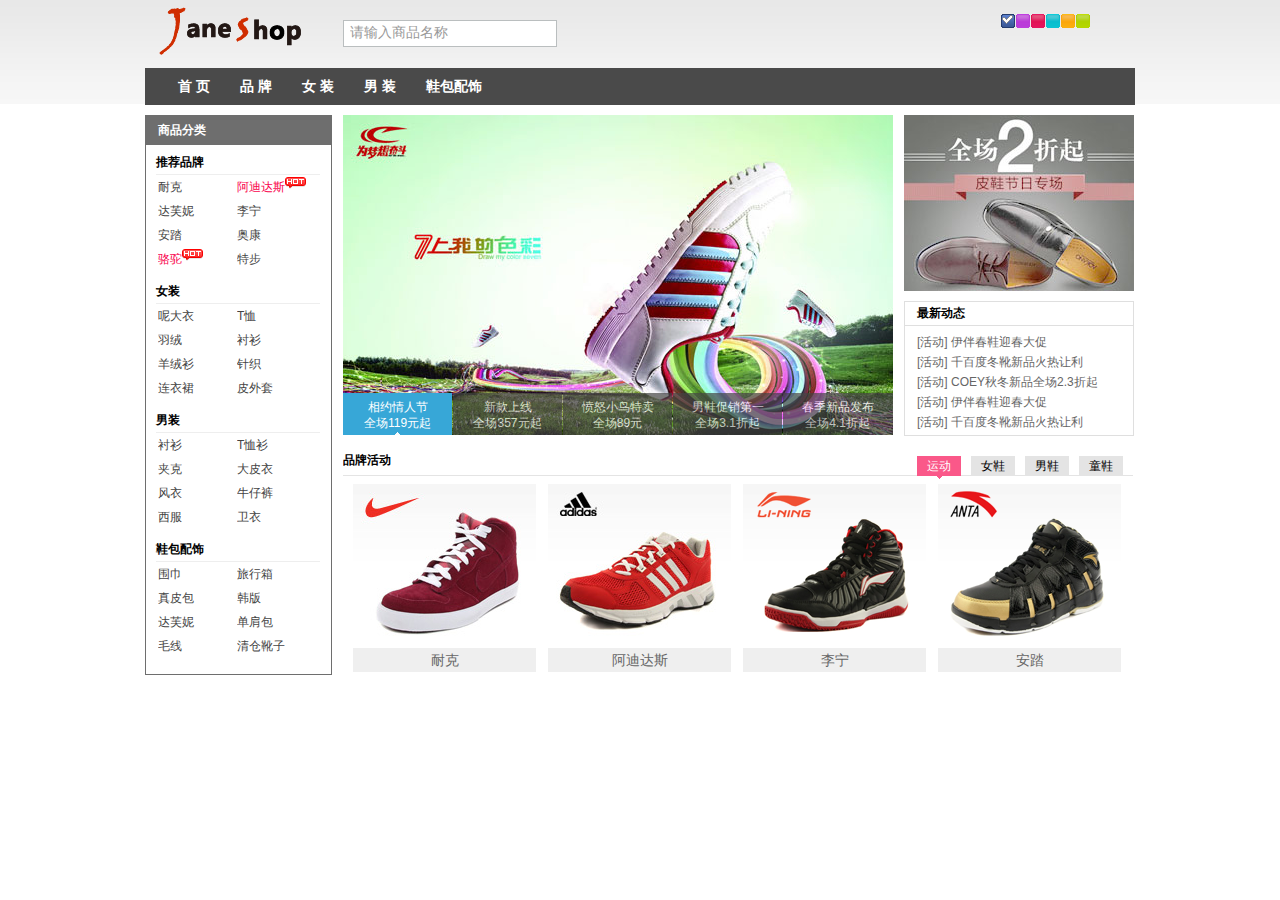
<file: index.html>
<!DOCTYPE html>
<html lang="en">

<head>
  <meta charset="UTF-8">
  <meta name="viewport" content="width=device-width, initial-scale=1.0">
  <meta http-equiv="X-UA-Compatible" content="ie=edge">
  <title>Document</title>
  <link rel='stylesheet' type='text/css' href='styles/main.css'>
  <link rel='stylesheet' type='text/css' href='styles/reset.css'>
  <link rel="stylesheet" href="styles/skin/skin_0.css" type="text/css" id="cssfile" />
  <script src='scripts/jquery.js' type='text/javascript'></script>
  <script src='scripts/jquery.cookie.js' type='text/javascript'></script>
  <!-- 搜索文本框效果 -->
  <script src="scripts/input.js" type="text/javascript"></script>
  <!-- 修改皮肤样式 -->
  <script src="scripts/changeSkin.js" type="text/javascript"></script>
  <!-- 导航效果 -->
  <script src="scripts/nav.js" type="text/javascript"></script>
  <!-- 添加hot显示 -->
  <script src="scripts/addhot.js" type="text/javascript"></script>
  <!-- 首页大屏广告效果 -->
  <script src="scripts/ad.js" type="text/javascript"></script>
  <!-- 超链接文字提示 -->
  <script src="scripts/tooltip.js" type="text/javascript"></script>
  <!-- 品牌活动模块横向滚动 -->
  <script src="scripts/imgSlide.js" type="text/javascript"></script>
  <!-- 滑过图片出现放大镜效果 -->
  <script src="scripts/imgHover.js" type="text/javascript"></script>
</head>

<body>
  <!--头部开始-->
  <div id="header">
    <div class="contWidth">
      <a class="logo" href="#nogo"><img src="images/logo.gif" alt="JaneShop" /></a>
      <div class="search">
        <input type="text" id="inputSearch" class="" value="请输入商品名称" />
      </div>
      <ul id="skin">
        <li id="skin_0" title="蓝色" class="selected">蓝色</li>
        <li id="skin_1" title="紫色">紫色</li>
        <li id="skin_2" title="红色">红色</li>
        <li id="skin_3" title="天蓝色">天蓝色</li>
        <li id="skin_4" title="橙色">橙色</li>
        <li id="skin_5" title="淡绿色">淡绿色</li>
      </ul>
      <!-- 导航 start -->
      <div id="nav" class="mainNav">
        <ul class="nav">
          <li><a href="#">首 页</a></li>
          <li><a href="#">品 牌</a>
            <div class="jnNav">
              <div class="subitem">
                <dl class="fore">
                  <dt>
                    <a href="#nogo">品牌：</a>
                  </dt>
                  <dd>
                    <em><a href="#nogo">耐克</a></em>
                    <em><a href="#nogo">阿迪达斯</a></em>
                    <em><a href="#nogo">达芙妮</a></em>
                    <em><a href="#nogo">李宁</a></em>
                    <em><a href="#nogo">安踏</a></em>
                    <em><a href="#nogo">奥康</a></em>
                    <em><a href="#nogo">骆驼</a></em>
                    <em><a href="#nogo">特步</a></em>
                    <em><a href="#nogo">耐克</a></em>
                    <em><a href="#nogo">阿迪达斯</a></em>
                    <em><a href="#nogo">达芙妮</a></em>
                    <em><a href="#nogo">李宁</a></em>
                    <em class="noborder"><a href="#nogo">特步</a></em>
                  </dd>
                </dl>
                <dl>
                  <dt>
                    <a href="#nogo">品牌：</a>
                  </dt>
                  <dd>
                    <em><a href="#nogo">耐克</a></em>
                    <em><a href="#nogo">阿迪达斯</a></em>
                    <em><a href="#nogo">达芙妮</a></em>
                    <em><a href="#nogo">李宁</a></em>
                    <em><a href="#nogo">安踏</a></em>
                    <em><a href="#nogo">奥康</a></em>
                    <em><a href="#nogo">骆驼</a></em>
                    <em><a href="#nogo">特步</a></em>
                    <em><a href="#nogo">耐克</a></em>
                    <em><a href="#nogo">阿迪达斯</a></em>
                    <em><a href="#nogo">达芙妮</a></em>
                    <em><a href="#nogo">李宁</a></em>
                    <em class="noborder"><a href="#nogo">特步</a></em>
                  </dd>
                </dl>
              </div>
            </div>
          </li>
          <li><a href="#">女 装</a>
            <div class="jnNav">
              <div class="subitem">
                <dl class="fore">
                  <dt>
                    <a href="#nogo">女 装：</a>
                  </dt>
                  <dd>
                    <em><a href="#nogo">耐克</a></em>
                    <em><a href="#nogo">阿迪达斯</a></em>
                    <em><a href="#nogo">达芙妮</a></em>
                    <em><a href="#nogo">李宁</a></em>
                    <em><a href="#nogo">安踏</a></em>
                    <em><a href="#nogo">奥康</a></em>
                    <em><a href="#nogo">骆驼</a></em>
                    <em><a href="#nogo">特步</a></em>
                    <em><a href="#nogo">耐克</a></em>
                    <em><a href="#nogo">阿迪达斯</a></em>
                    <em><a href="#nogo">达芙妮</a></em>
                    <em><a href="#nogo">李宁</a></em>
                    <em class="noborder"><a href="#nogo">特步</a></em>
                  </dd>
                </dl>
                <dl>
                  <dt>
                    <a href="#nogo">女 装：</a>
                  </dt>
                  <dd>
                    <em><a href="#nogo">耐克</a></em>
                    <em><a href="#nogo">阿迪达斯</a></em>
                    <em><a href="#nogo">达芙妮</a></em>
                    <em><a href="#nogo">李宁</a></em>
                    <em><a href="#nogo">安踏</a></em>
                    <em><a href="#nogo">奥康</a></em>
                    <em><a href="#nogo">骆驼</a></em>
                    <em><a href="#nogo">特步</a></em>
                    <em><a href="#nogo">耐克</a></em>
                    <em><a href="#nogo">阿迪达斯</a></em>
                    <em><a href="#nogo">达芙妮</a></em>
                    <em><a href="#nogo">李宁</a></em>
                    <em class="noborder"><a href="#nogo">特步</a></em>
                  </dd>
                </dl>
              </div>
            </div>
          </li>
          <li><a href="#">男 装</a>
            <div class="jnNav">
              <div class="subitem">
                <dl class="fore">
                  <dt>
                    <a href="#nogo">男 装：</a>
                  </dt>
                  <dd>
                    <em><a href="#nogo">耐克</a></em>
                    <em><a href="#nogo">阿迪达斯</a></em>
                    <em><a href="#nogo">达芙妮</a></em>
                    <em><a href="#nogo">李宁</a></em>
                    <em><a href="#nogo">安踏</a></em>
                    <em><a href="#nogo">奥康</a></em>
                    <em><a href="#nogo">骆驼</a></em>
                    <em><a href="#nogo">特步</a></em>
                    <em><a href="#nogo">耐克</a></em>
                    <em><a href="#nogo">阿迪达斯</a></em>
                    <em><a href="#nogo">达芙妮</a></em>
                    <em><a href="#nogo">李宁</a></em>
                    <em class="noborder"><a href="#nogo">特步</a></em>
                  </dd>
                </dl>
                <dl>
                  <dt>
                    <a href="#nogo">男 装：</a>
                  </dt>
                  <dd>
                    <em><a href="#nogo">耐克</a></em>
                    <em><a href="#nogo">阿迪达斯</a></em>
                    <em><a href="#nogo">达芙妮</a></em>
                    <em><a href="#nogo">李宁</a></em>
                    <em><a href="#nogo">安踏</a></em>
                    <em><a href="#nogo">奥康</a></em>
                    <em><a href="#nogo">骆驼</a></em>
                    <em><a href="#nogo">特步</a></em>
                    <em><a href="#nogo">耐克</a></em>
                    <em><a href="#nogo">阿迪达斯</a></em>
                    <em><a href="#nogo">达芙妮</a></em>
                    <em><a href="#nogo">李宁</a></em>
                    <em class="noborder"><a href="#nogo">特步</a></em>
                  </dd>
                </dl>
              </div>
            </div>
          </li>
          <li><a href="#">鞋包配饰</a></li>
        </ul>
      </div>
      <!-- 导航 end -->
    </div>
  </div>
  <!--头部结束-->
  <!--主体开始-->
  <div id="content">
    <div class="janeshop">
      <!-- 商品分类 start -->
      <div id="jnCatalog">
        <h2 title="商品分类">商品分类</h2>
        <div class="jnCatainfo">
          <h3>推荐品牌</h3>
          <ul>
            <li><a href="#nogo">耐克</a></li>
            <li><a href="#nogo" class="promoted">阿迪达斯</a></li>
            <li><a href="#nogo">达芙妮</a></li>
            <li><a href="#nogo">李宁</a></li>
            <li><a href="#nogo">安踏</a></li>
            <li><a href="#nogo">奥康</a></li>
            <li><a href="#nogo" class="promoted">骆驼</a></li>
            <li><a href="#nogo">特步</a></li>
          </ul>
          <br class="clear" />
          <h3>女装</h3>
          <ul>
            <li><a href="#nogo">呢大衣</a></li>
            <li><a href="#nogo">T恤</a></li>
            <li><a href="#nogo">羽绒</a></li>
            <li><a href="#nogo">衬衫</a></li>
            <li><a href="#nogo">羊绒衫</a></li>
            <li><a href="#nogo">针织</a></li>
            <li><a href="#nogo">连衣裙</a></li>
            <li><a href="#nogo">皮外套</a></li>
          </ul>
          <br class="clear" />
          <h3>男装</h3>
          <ul>
            <li><a href="#nogo">衬衫</a></li>
            <li><a href="#nogo">T恤衫</a></li>
            <li><a href="#nogo">夹克</a></li>
            <li><a href="#nogo">大皮衣</a></li>
            <li><a href="#nogo">风衣</a></li>
            <li><a href="#nogo">牛仔裤</a></li>
            <li><a href="#nogo">西服</a></li>
            <li><a href="#nogo">卫衣</a></li>
          </ul>
          <br class="clear" />
          <h3>鞋包配饰</h3>
          <ul>
            <li><a href="#nogo">围巾</a></li>
            <li><a href="#nogo">旅行箱</a></li>
            <li><a href="#nogo">真皮包</a></li>
            <li><a href="#nogo">韩版</a></li>
            <li><a href="#nogo">达芙妮</a></li>
            <li><a href="#nogo">单肩包</a></li>
            <li><a href="#nogo">毛线</a></li>
            <li><a href="#nogo">清仓靴子</a></li>
          </ul>
          <br class="clear" />
        </div>
      </div>
      <!-- 商品分类 end -->

      <!-- 大屏广告 start -->
      <div id="jnImageroll">
        <a href="#nogo" id="JS_imgWrap">
          <img src="images/ads/1.jpg" alt="相约情人节" />
          <img src="images/ads/2.jpg" alt="新款上线" />
          <img src="images/ads/3.jpg" alt="愤怒小鸟特卖" />
          <img src="images/ads/4.jpg" alt="男鞋促销第一波" />
          <img src="images/ads/5.jpg" alt="春季新品发布" />
        </a>
        <div>
          <a href="###1"><em>相约情人节</em><em>全场119元起</em></a>
          <a href="###2"><em>新款上线</em><em>全场357元起</em></a>
          <a href="###3"><em>愤怒小鸟特卖</em><em>全场89元</em></a>
          <a href="###4"><em>男鞋促销第一波</em><em>全场3.1折起</em></a>
          <a href="###5" class="last"><em>春季新品发布</em><em>全场4.1折起</em></a>
        </div>
      </div>
      <!-- 大屏广告 end -->

      <!-- 最新动态 start -->
      <div id="jnNotice">
        <div id="jnMiaosha">
          <a href="#nogo" class="JS_css3"><img src="images/upload/20120216.jpg" alt="冬品清仓" /></a>
        </div>
        <div id="jnNoticeInfo">
          <h2 title="最新动态">最新动态</h2>
          <ul>
            <li><a href="###1" class="tooltip" title="[活动] 伊伴春鞋迎春大促">[活动] 伊伴春鞋迎春大促</a></li>
            <li><a href="###2" class="tooltip" title="[活动] 千百度冬靴新品火热让利">[活动] 千百度冬靴新品火热让利</a></li>
            <li><a href="###3" class="tooltip" title="[活动] COEY秋冬新品全场2.3折起">[活动] COEY秋冬新品全场2.3折起</a></li>
            <li><a href="###4" class="tooltip" title="[活动] 伊伴春鞋迎春大促">[活动] 伊伴春鞋迎春大促</a></li>
            <li><a href="###5" class="tooltip" title="[活动] 千百度冬靴新品火热让利">[活动] 千百度冬靴新品火热让利</a></li>
            <li><a href="###6" class="tooltip" title="[活动] COEY秋冬新品全场2.3折起">[活动] COEY秋冬新品全场2.3折起</a></li>
          </ul>
          <br class="clear" />
        </div>
      </div>
      <!-- 最新动态 end -->

      <!-- 品牌活动 start -->
      <div id="jnBrand">
        <div id="jnBrandTab">
          <h2 title="品牌活动">品牌活动</h2>
          <ul>
            <li><a title="运动" href="#nogo">运动</a></li>
            <li><a title="女鞋" href="#nogo">女鞋</a></li>
            <li><a title="男鞋" href="#nogo">男鞋</a></li>
            <li><a title="Applife" href="#nogo">童鞋</a></li>
          </ul>
        </div>
        <div id="jnBrandContent">
          <div id="jnBrandList">
            <ul>
              <li>
                <a href="###1" class="JS_live"><img alt="耐克" src="images/upload/20120217.jpg" /></a>
                <span><a href="###1">耐克</a></span>
              </li>
              <li>
                <a href="###2" class="JS_live"><img alt="阿迪达斯" src="images/upload/20120218.jpg" /></a>
                <span><a href="###2">阿迪达斯</a></span>
              </li>
              <li>
                <a href="###3" class="JS_live"><img alt="李宁" src="images/upload/20120219.png" /></a>
                <span><a href="###3">李宁</a></span>
              </li>
              <li>
                <a href="###4" class="JS_live"><img alt="安踏" src="images/upload/20120220.png" /></a>
                <span><a href="###4">安踏</a></span>
              </li>
              <li>
                <a href="###1" class="JS_live"><img alt="耐克" src="images/upload/20120217.jpg" /></a>
                <span><a href="###1">耐克</a></span>
              </li>
              <li>
                <a href="###2" class="JS_live"><img alt="阿迪达斯" src="images/upload/20120218.jpg" /></a>
                <span><a href="###2">阿迪达斯</a></span>
              </li>
              <li>
                <a href="###3" class="JS_live"><img alt="李宁" src="images/upload/20120219.png" /></a>
                <span><a href="###3">李宁</a></span>
              </li>
              <li>
                <a href="###4" class="JS_live"><img alt="安踏" src="images/upload/20120220.png" /></a>
                <span><a href="###4">安踏</a></span>
              </li>
              <li>
                <a href="###1" class="JS_live"><img alt="耐克" src="images/upload/20120217.jpg" /></a>
                <span><a href="###1">耐克</a></span>
              </li>
              <li>
                <a href="###2" class="JS_live"><img alt="阿迪达斯" src="images/upload/20120218.jpg" /></a>
                <span><a href="###2">阿迪达斯</a></span>
              </li>
              <li>
                <a href="###3" class="JS_live"><img alt="李宁" src="images/upload/20120219.png" /></a>
                <span><a href="###3">李宁</a></span>
              </li>
              <li>
                <a href="###4" class="JS_live"><img alt="安踏" src="images/upload/20120220.png" /></a>
                <span><a href="###4">安踏</a></span>
              </li>
              <li>
                <a href="###1" class="JS_live"><img alt="耐克" src="images/upload/20120217.jpg" /></a>
                <span><a href="###1">耐克</a></span>
              </li>
              <li>
                <a href="###2" class="JS_live"><img alt="阿迪达斯" src="images/upload/20120218.jpg" /></a>
                <span><a href="###2">阿迪达斯</a></span>
              </li>
              <li>
                <a href="###3" class="JS_live"><img alt="李宁" src="images/upload/20120219.png" /></a>
                <span><a href="###3">李宁</a></span>
              </li>
              <li>
                <a href="###4" class="JS_live"><img alt="安踏" src="images/upload/20120220.png" /></a>
                <span><a href="###4">安踏</a></span>
              </li>
            </ul>
          </div>
        </div>
      </div>
      <!-- 品牌活动 end -->

    </div>
  </div>
  <!--主体结束-->
  <div id='footer'></div>
</body>

</html>
</file>
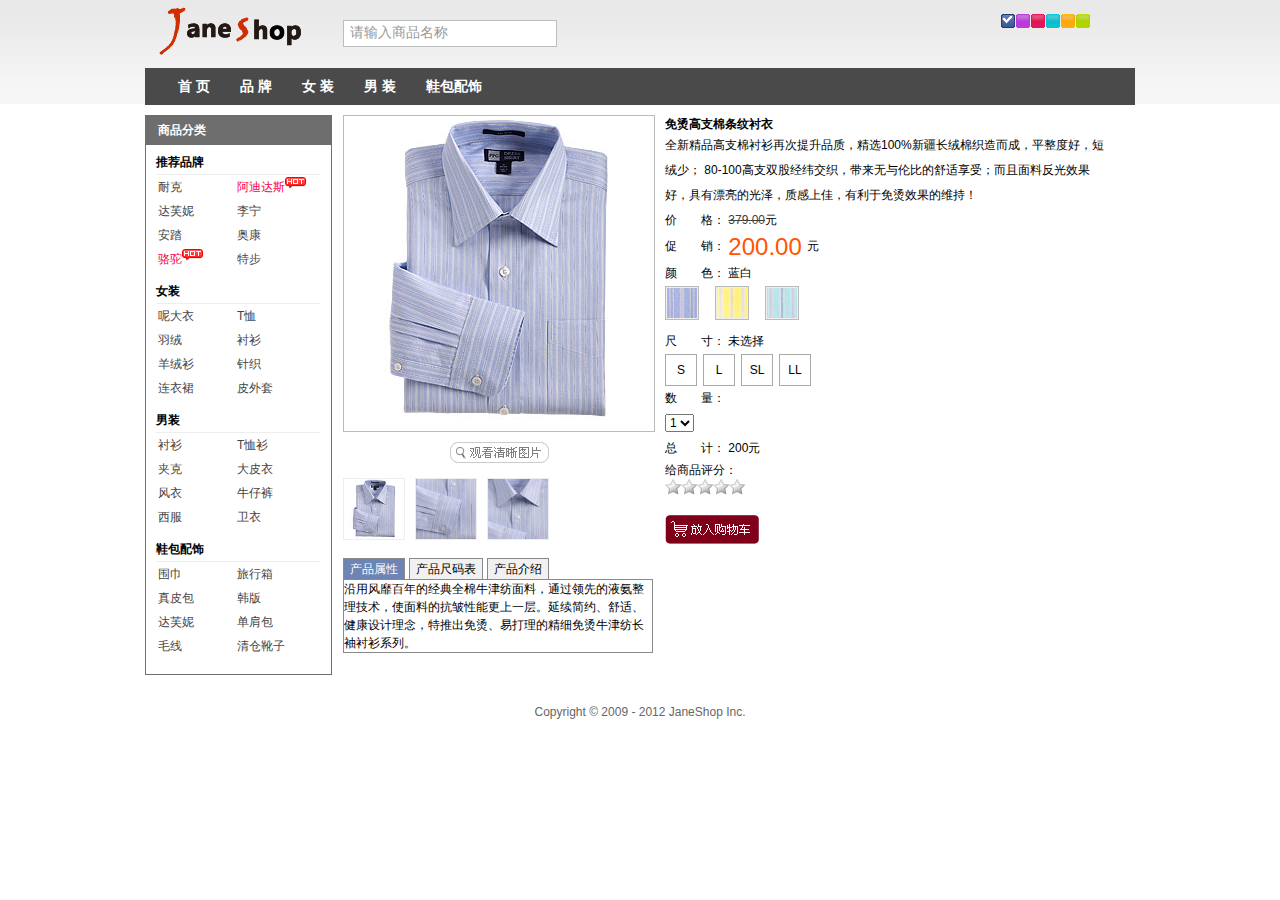
<file: detail.html>
<!DOCTYPE html>
<html xmlns="http://www.w3.org/1999/xhtml">

<head>
  <meta http-equiv="Content-Type" content="text/html; charset=utf-8" />
  <title>Jane shopping</title>
  <link rel="stylesheet" href="styles/reset.css" type="text/css" />
  <link rel="stylesheet" href="styles/main.css" type="text/css" />
  <link rel="stylesheet" href="styles/thickbox.css" type="text/css" />
  <link rel="stylesheet" href='styles/box.css' type='text/css' />
  <link rel="stylesheet" href="styles/skin/skin_0.css" type="text/css" id="cssfile" />
  <script src="scripts/jquery.js" type="text/javascript"></script>
  <script src="scripts/jquery.cookie.js" type="text/javascript"></script>
  <!-- 搜索文本框效果 -->
  <script src="scripts/input.js" type="text/javascript"></script>
  <!-- 修改皮肤样式 -->
  <script src="scripts/changeSkin.js" type="text/javascript"></script>
  <!-- 导航效果 -->
  <script src="scripts/nav.js" type="text/javascript"></script>
  <!-- 添加hot显示 -->
  <script src="scripts/addhot.js" type="text/javascript"></script>
  <!-- 产品缩略图 -->
  <script src="scripts/jquery.jqzoom.js" type="text/javascript"></script>
  <script src="scripts/use_jqzoom.js" type="text/javascript"></script>
  <!-- 遮罩图片 -->
  <script src="scripts/jquery.thickbox.js" type="text/javascript"></script>
  <!-- 产品换颜色 -->
  <script src="scripts/switchColor.js" type="text/javascript"></script>
  <!-- 产品小图切换大图 -->
  <script src="scripts/switchImg.js" type="text/javascript"></script>
  <!-- Tab标签 -->
  <script src="scripts/tab.js" type="text/javascript"></script>
  <!-- 产品尺寸和价格计算 -->
  <script src="scripts/sizeAndprice.js" type="text/javascript"></script>
  <!-- 星级评分 -->
  <script src="scripts/star.js" type="text/javascript"></script>
  <!-- 内容提交 -->
  <script src="scripts/jquery.simplemodal.js" type="text/javascript"></script>
  <script src="scripts/finish.js" type="text/javascript"></script>
</head>

<body>
  <!--头部开始-->
  <div id="header">
    <div class="contWidth">
      <a class="logo" href="#nogo"><img src="images/logo.gif" alt="JaneShop" /></a>
      <div class="search">
        <input type="text" id="inputSearch" class="" value="请输入商品名称" />
      </div>
      <ul id="skin">
        <li id="skin_0" title="蓝色" class="selected">蓝色</li>
        <li id="skin_1" title="紫色">紫色</li>
        <li id="skin_2" title="红色">红色</li>
        <li id="skin_3" title="天蓝色">天蓝色</li>
        <li id="skin_4" title="橙色">橙色</li>
        <li id="skin_5" title="淡绿色">淡绿色</li>
      </ul>
      <!-- 导航 start -->
      <div id="nav" class="mainNav">
        <ul class="nav">
          <li><a href="#">首 页</a></li>
          <li><a href="#">品 牌</a>
            <div class="jnNav">
              <div class="subitem">
                <dl class="fore">
                  <dt>
                    <a href="#nogo">品牌：</a>
                  </dt>
                  <dd>
                    <em><a href="#nogo">耐克</a></em>
                    <em><a href="#nogo">阿迪达斯</a></em>
                    <em><a href="#nogo">达芙妮</a></em>
                    <em><a href="#nogo">李宁</a></em>
                    <em><a href="#nogo">安踏</a></em>
                    <em><a href="#nogo">奥康</a></em>
                    <em><a href="#nogo">骆驼</a></em>
                    <em><a href="#nogo">特步</a></em>
                    <em><a href="#nogo">耐克</a></em>
                    <em><a href="#nogo">阿迪达斯</a></em>
                    <em><a href="#nogo">达芙妮</a></em>
                    <em><a href="#nogo">李宁</a></em>
                    <em class="noborder"><a href="#nogo">特步</a></em>
                  </dd>
                </dl>
                <dl>
                  <dt>
                    <a href="#nogo">品牌：</a>
                  </dt>
                  <dd>
                    <em><a href="#nogo">耐克</a></em>
                    <em><a href="#nogo">阿迪达斯</a></em>
                    <em><a href="#nogo">达芙妮</a></em>
                    <em><a href="#nogo">李宁</a></em>
                    <em><a href="#nogo">安踏</a></em>
                    <em><a href="#nogo">奥康</a></em>
                    <em><a href="#nogo">骆驼</a></em>
                    <em><a href="#nogo">特步</a></em>
                    <em><a href="#nogo">耐克</a></em>
                    <em><a href="#nogo">阿迪达斯</a></em>
                    <em><a href="#nogo">达芙妮</a></em>
                    <em><a href="#nogo">李宁</a></em>
                    <em class="noborder"><a href="#nogo">特步</a></em>
                  </dd>
                </dl>
              </div>
            </div>
          </li>
          <li><a href="#">女 装</a>
            <div class="jnNav">
              <div class="subitem">
                <dl class="fore">
                  <dt>
                    <a href="#nogo">女 装：</a>
                  </dt>
                  <dd>
                    <em><a href="#nogo">耐克</a></em>
                    <em><a href="#nogo">阿迪达斯</a></em>
                    <em><a href="#nogo">达芙妮</a></em>
                    <em><a href="#nogo">李宁</a></em>
                    <em><a href="#nogo">安踏</a></em>
                    <em><a href="#nogo">奥康</a></em>
                    <em><a href="#nogo">骆驼</a></em>
                    <em><a href="#nogo">特步</a></em>
                    <em><a href="#nogo">耐克</a></em>
                    <em><a href="#nogo">阿迪达斯</a></em>
                    <em><a href="#nogo">达芙妮</a></em>
                    <em><a href="#nogo">李宁</a></em>
                    <em class="noborder"><a href="#nogo">特步</a></em>
                  </dd>
                </dl>
                <dl>
                  <dt>
                    <a href="#nogo">女 装：</a>
                  </dt>
                  <dd>
                    <em><a href="#nogo">耐克</a></em>
                    <em><a href="#nogo">阿迪达斯</a></em>
                    <em><a href="#nogo">达芙妮</a></em>
                    <em><a href="#nogo">李宁</a></em>
                    <em><a href="#nogo">安踏</a></em>
                    <em><a href="#nogo">奥康</a></em>
                    <em><a href="#nogo">骆驼</a></em>
                    <em><a href="#nogo">特步</a></em>
                    <em><a href="#nogo">耐克</a></em>
                    <em><a href="#nogo">阿迪达斯</a></em>
                    <em><a href="#nogo">达芙妮</a></em>
                    <em><a href="#nogo">李宁</a></em>
                    <em class="noborder"><a href="#nogo">特步</a></em>
                  </dd>
                </dl>
              </div>
            </div>
          </li>
          <li><a href="#">男 装</a>
            <div class="jnNav">
              <div class="subitem">
                <dl class="fore">
                  <dt>
                    <a href="#nogo">男 装：</a>
                  </dt>
                  <dd>
                    <em><a href="#nogo">耐克</a></em>
                    <em><a href="#nogo">阿迪达斯</a></em>
                    <em><a href="#nogo">达芙妮</a></em>
                    <em><a href="#nogo">李宁</a></em>
                    <em><a href="#nogo">安踏</a></em>
                    <em><a href="#nogo">奥康</a></em>
                    <em><a href="#nogo">骆驼</a></em>
                    <em><a href="#nogo">特步</a></em>
                    <em><a href="#nogo">耐克</a></em>
                    <em><a href="#nogo">阿迪达斯</a></em>
                    <em><a href="#nogo">达芙妮</a></em>
                    <em><a href="#nogo">李宁</a></em>
                    <em class="noborder"><a href="#nogo">特步</a></em>
                  </dd>
                </dl>
                <dl>
                  <dt>
                    <a href="#nogo">男 装：</a>
                  </dt>
                  <dd>
                    <em><a href="#nogo">耐克</a></em>
                    <em><a href="#nogo">阿迪达斯</a></em>
                    <em><a href="#nogo">达芙妮</a></em>
                    <em><a href="#nogo">李宁</a></em>
                    <em><a href="#nogo">安踏</a></em>
                    <em><a href="#nogo">奥康</a></em>
                    <em><a href="#nogo">骆驼</a></em>
                    <em><a href="#nogo">特步</a></em>
                    <em><a href="#nogo">耐克</a></em>
                    <em><a href="#nogo">阿迪达斯</a></em>
                    <em><a href="#nogo">达芙妮</a></em>
                    <em><a href="#nogo">李宁</a></em>
                    <em class="noborder"><a href="#nogo">特步</a></em>
                  </dd>
                </dl>
              </div>
            </div>
          </li>
          <li><a href="#">鞋包配饰</a></li>
        </ul>
      </div>
      <!-- 导航 end -->
    </div>
  </div>
  <!--头部结束-->
  <!--主体开始-->
  <div id="content">
    <div class="janeshop">
      <!-- 商品分类 start -->
      <div id="jnCatalog">
        <h2 title="商品分类">商品分类</h2>
        <div class="jnCatainfo">
          <h3>推荐品牌</h3>
          <ul>
            <li><a href="#nogo">耐克</a></li>
            <li><a href="#nogo" class="promoted">阿迪达斯</a></li>
            <li><a href="#nogo">达芙妮</a></li>
            <li><a href="#nogo">李宁</a></li>
            <li><a href="#nogo">安踏</a></li>
            <li><a href="#nogo">奥康</a></li>
            <li><a href="#nogo" class="promoted">骆驼</a></li>
            <li><a href="#nogo">特步</a></li>
          </ul>
          <br class="clear" />
          <h3>女装</h3>
          <ul>
            <li><a href="#nogo">呢大衣</a></li>
            <li><a href="#nogo">T恤</a></li>
            <li><a href="#nogo">羽绒</a></li>
            <li><a href="#nogo">衬衫</a></li>
            <li><a href="#nogo">羊绒衫</a></li>
            <li><a href="#nogo">针织</a></li>
            <li><a href="#nogo">连衣裙</a></li>
            <li><a href="#nogo">皮外套</a></li>
          </ul>
          <br class="clear" />
          <h3>男装</h3>
          <ul>
            <li><a href="#nogo">衬衫</a></li>
            <li><a href="#nogo">T恤衫</a></li>
            <li><a href="#nogo">夹克</a></li>
            <li><a href="#nogo">大皮衣</a></li>
            <li><a href="#nogo">风衣</a></li>
            <li><a href="#nogo">牛仔裤</a></li>
            <li><a href="#nogo">西服</a></li>
            <li><a href="#nogo">卫衣</a></li>
          </ul>
          <br class="clear" />
          <h3>鞋包配饰</h3>
          <ul>
            <li><a href="#nogo">围巾</a></li>
            <li><a href="#nogo">旅行箱</a></li>
            <li><a href="#nogo">真皮包</a></li>
            <li><a href="#nogo">韩版</a></li>
            <li><a href="#nogo">达芙妮</a></li>
            <li><a href="#nogo">单肩包</a></li>
            <li><a href="#nogo">毛线</a></li>
            <li><a href="#nogo">清仓靴子</a></li>
          </ul>
          <br class="clear" />
        </div>
      </div>
      <!-- 商品分类 end -->

      <!-- 商品信息 start -->
      <div id="jnProitem">
        <div class="jqzoomWrap">
          <a href="images/pro_img/blue_one_big.jpg" class="jqzoom" rel='gal1' title="免烫高支棉条纹衬衣">
            <img src="images/pro_img/blue_one_small.jpg" title="免烫高支棉条纹衬衣" alt="免烫高支棉条纹衬衣" id="bigImg" />
          </a>
        </div>
        <span>
          <a title="介绍文字" id="thickImg" href="images/pro_img/blue_one_big.jpg" class="thickbox">
            <img src="images/look.gif" alt="点击看大图" />
          </a>
        </span>
        <ul class="imgList">
          <li class="imgList_blue"><a href='javascript:void(0);' rel="{gallery: 'gal1', smallimage: 'images/pro_img/blue_one_small.jpg',largeimage: 'images/pro_img/blue_one_big.jpg'}"><img
                src='images/pro_img/blue_one.jpg' alt="" /></a></li>
          <li class="imgList_blue"><a href='javascript:void(0);' rel="{gallery: 'gal1', smallimage: 'images/pro_img/blue_two_small.jpg',largeimage: 'images/pro_img/blue_two_big.jpg'}"><img
                src='images/pro_img/blue_two.jpg' alt="" /></a></li>
          <li class="imgList_blue"><a href='javascript:void(0);' rel="{gallery: 'gal1', smallimage: 'images/pro_img/blue_three_small.jpg',largeimage: 'images/pro_img/blue_three_big.jpg'}"><img
                src='images/pro_img/blue_three.jpg' alt="" /></a></li>

          <li class="imgList_green hide"><a href='javascript:void(0);' rel="{gallery: 'gal1', smallimage: 'images/pro_img/green_one_small.jpg',largeimage: 'images/pro_img/green_one_big.jpg'}"><img
                src='images/pro_img/green_one.jpg' alt="" /></a></li>
          <li class="imgList_green hide"><a href='javascript:void(0);' rel="{gallery: 'gal1', smallimage: 'images/pro_img/green_two_small.jpg',largeimage: 'images/pro_img/green_two_big.jpg'}"><img
                src='images/pro_img/green_two.jpg' alt="" /></a></li>

          <li class="imgList_yellow hide"><a href='javascript:void(0);' rel="{gallery: 'gal1', smallimage: 'images/pro_img/yellow_one_small.jpg',largeimage: 'images/pro_img/yellow_one_big.jpg'}"><img
                src='images/pro_img/yellow_one.jpg' alt="" /></a></li>
          <li class="imgList_yellow hide"><a href='javascript:void(0);' rel="{gallery: 'gal1', smallimage: 'images/pro_img/yellow_two_small.jpg',largeimage: 'images/pro_img/yellow_two_big.jpg'}"><img
                src='images/pro_img/yellow_two.jpg' alt="" /></a></li>
          <li class="imgList_yellow hide"><a href='javascript:void(0);' rel="{gallery: 'gal1', smallimage: 'images/pro_img/yellow_three_small.jpg',largeimage: 'images/pro_img/yellow_three_big.jpg'}"><img
                src='images/pro_img/yellow_three.jpg' alt="" /></a></li>

        </ul>
        <div class="tab">
          <div class="tab_menu">
            <ul>
              <li class="selected">产品属性</li>
              <li>产品尺码表</li>
              <li>产品介绍</li>
            </ul>
          </div>
          <div class="tab_box">
            <div>沿用风靡百年的经典全棉牛津纺面料，通过领先的液氨整理技术，使面料的抗皱性能更上一层。延续简约、舒适、健康设计理念，特推出免烫、易打理的精细免烫牛津纺长袖衬衫系列。
            </div>
            <div class="hide">
              来自新疆无污染的生态棉花，采用紧密纺精梳棉纱，单经双纬的织造组织，造就了颗粒饱满、朴实无华、温润细腻的经典牛津纺，易洗快干、手感丰软、吸湿性好。设计师遵循布料完美肌理，立体剪裁，曲摆的现代人性化裁减，相得益彰，浑然天成。
            </div>
            <div class="hide">
              世界权威德国科德宝的衬和英国高士缝纫线使成衣领型自然舒展、永不变形，缝线部位平服工整、牢固耐磨；人性化的4片式后背打褶结构设计提供更舒适的活动空间；领尖扣的领型设计戴或不戴领带风格炯同、瞬间呈现；醇正天然设计，只为彰显自然荣耀。
            </div>
          </div>
        </div>
      </div>
      <!-- 商品信息 end -->

      <!-- 商品列表 start -->
      <div id="jnDetails">
        <div class="jnProDetail">
          <h4>免烫高支棉条纹衬衣</h4>
          <ul class="jnProDetailList">
            <li>全新精品高支棉衬衫再次提升品质，精选100%新疆长绒棉织造而成，平整度好，短绒少； 80-100高支双股经纬交织，带来无与伦比的舒适享受；而且面料反光效果好，具有漂亮的光泽，质感上佳，有利于免烫效果的维持！
            </li>
            <li>
              <span>价&#12288;&#12288;格：</span>
              <strong class="del">379.00</strong>元
            </li>
            <li class="tbDetailPrice">
              <span>促&#12288;&#12288;销：</span>
              <strong>200.00</strong>元
            </li>
            <li class="color_change">
              <span>颜&#12288;&#12288;色：</span>
              <strong>蓝白</strong>
              <ul>
                <li><img alt="蓝白" src="images/pro_img/blue.jpg" /></li>
                <li><img alt="黄白" src="images/pro_img/yellow.jpg" /></li>
                <li><img alt="粉绿" src="images/pro_img/green.jpg" /></li>
              </ul>
            </li>
            <li class="pro_size">
              <span>尺&#12288;&#12288;寸：</span>
              <strong>未选择</strong>
              <ul>
                <li>S</li>
                <li>L</li>
                <li>SL</li>
                <li>LL</li>
              </ul>
            </li>
            <li>
              <span>数&#12288;&#12288;量：</span>
              <div class="pro_num">
                <select id="num_sort">
                  <option value="1">1</option>
                  <option value="2">2</option>
                  <option value="3">3</option>
                  <option value="4">4</option>
                  <option value="5">5</option>
                </select>
              </div>
            </li>
            <li class="pro_price">
              <span>总&#12288;&#12288;计：</span>
              <strong>200</strong>元
            </li>
          </ul>
          <div class="pro_rating">
            给商品评分：
            <ul class="rating nostar">
              <li class="one"><a title="1分" href="#">1</a></li>
              <li class="two"><a title="2分" href="#">2</a></li>
              <li class="three"><a title="3分" href="#">3</a></li>
              <li class="four"><a title="4分" href="#">4</a></li>
              <li class="five"><a title="5分" href="#">5</a></li>
            </ul>
          </div>
          <div id="cart">
            <a href="#"><img src="images/btn_cart.png" alt="放入购物车" /></a>
          </div>
        </div>
      </div>
      <!-- 商品列表 end -->
    </div>
  </div>
  <!--主体结束-->
  <div id="footer">Copyright &copy; 2009 - 2012 JaneShop Inc. </div>


  <!-- 普通弹出层 [[ -->
  <div id="basic-dialog-ok">
    <div class="box-title show">
      <h2>提示</h2>
    </div>
    <div class="box-main">
      <div class="tips">
        <span class="tips-ico">
          <span class="ico-ok">
            <!-- 图标 --></span>
        </span>
        <div class="tips-content">
          <div class="tips-title" id="jnDialogContent"></div>
          <div class="tips-line"></div>
        </div>
      </div>
      <div class="box-buttons"><button type="button" class="simplemodal-close">关 闭</button></div>
    </div>
  </div>
  <!-- 普通弹出层 ]] -->

</body>

</html>
</file>
<file: styles/main.css>
#header {
  background: url('../images/headerbg.png') repeat-x scroll 0 0 #fff;
  height: 105px;
}

#header .contWidth {
  position: relative;
  width: 990px;
  height: 105px;
  margin: 0 auto;
  z-index: 100;
}

#header .logo {
  float: left;
  margin-left: 10px;
  color: #fff;
  /* 让内部的图片垂直居中 */
  line-height: 80px;
}

#header .search {
  position: absolute;
  top: 20px;
  left: 198px;
}

#inputSearch {
  border: 1px solid #BABEBF;
  color: #999999;
  font-size: 14px;
  height: 17px;
  padding: 3px 6px 5px 6px;
  width: 200px;
}

#inputSearch.focus {
  border: 1px solid #00A5FF;
}

#skin {
  float: right;
  margin: 10px;
  padding: 4px;
  width: 120px;
}

#skin li {
  float: left;
  width: 15px;
  height: 15px;
  overflow: hidden;
  text-indent: -999px;
  background-image: url('../images/theme.gif');
}

#skin_0 {
  background-position: 0px 0px;
}

#skin_1 {
  background-position: 15px 0px;
}

#skin_2 {
  background-position: 35px 0px;
}

#skin_3 {
  background-position: 55px 0px;
}

#skin_4 {
  background-position: 75px 0px;
}

#skin_5 {
  background-position: 95px 0px;
}

#skin_0.selected {
  background-position: 0px 15px;
}

#skin_1.selected {
  background-position: 15px 15px;
}

#skin_2.selected {
  background-position: 35px 15px;
}

#skin_3.selected {
  background-position: 55px 15px;
}

#skin_4.selected {
  background-position: 75px 15px;
}

#skin_5.selected {
  background-position: 95px 15px;
}

.mainNav {
  position: absolute;
  top: 68px;
  left: 0;
  height: 37px;
  line-height: 37px;
  width: 990px;
  z-index: 100;
  background: #4a4a4a;
}

.mainNav .nav {
  float: left;
  margin-left: 25px;
}

.mainNav ul li {
  position: relative;
  float: left;
  margin-right: 14px;
  z-index: 100;
}


.mainNav ul li a {
  display: block;
  padding: 0 8px;
  font-weight: 700;
  color: #fff;
  font-size: 14px;
}

.jnNav {
  /* 定位与定宽 */
  position: absolute;
  top: 37px;
  left: 0;
  width: 474px;
  z-index: 990;
  display: none;
  background: #fff;
  border: 1px solid #b1b1b1;
  border-top: 0;
}

.jnNav .subitem {
  float: left;
  padding: 10px 12px;
  width: 450px;
  min-height: 100px;
  height: auto !important;
}

.jnNav .subitem dl {
  border-top: 1px dashed #c4c4c4;
  overflow: hidden;
  padding: 8px 0;
  float: left;
}

.jnNav .subitem .fore {
  border-top-style: none;
  padding-top: 0;
}

.jnNav .subitem dt {
  float: left;
  font-weight: bold;
  line-height: 16px;
  padding: 4px 3px;
  text-align: center;
  width: 76px;
}

.jnNav .subitem dt a {
  color: #000;
  font-weight: 700;
  font-size: 12px;
  padding: 0;
}

.jnNav .subitem dd {
  float: left;
  overflow: hidden;
  padding: 0;
  width: 364px;
}

.jnNav .subitem em {
  border-right: 1px solid #CCCCCC;
  float: left;
  font-style: normal;
  height: 14px;
  line-height: 14px;
  margin: 5px 0;
  padding: 0 8px;
}

.jnNav .subitem em a {
  color: #666666;
  white-space: nowrap;
  font-size: 12px;
  font-weight: normal;
  padding: 0;
}

.jnNav .subitem em.noborder {
  border-right: 0 none;
}

#content {
  clear: left;
  margin: 0 auto;
  position: relative;
  width: 990px;
}

.janeshop {
  height: 560px;
  overflow: hidden;
  padding: 10px 0;
}

#jnCatalog {
  position: relative;
  float: left;
  height: 560px;
  width: 187px;
  margin-right: 11px;
  overflow: hidden;
}

#jnImageroll {
  position: relative;
  float: left;
  height: 320px;
  width: 550px;
  overflow: hidden;
  margin-right: 11px;
}

#jnNotice {
  float: left;
  height: 321px;
  width: 230px;
  overflow: hidden;
}

#jnBrand {
  float: left;
  height: 230px;
  width: 790px;
  overflow: hidden;
  margin: 10px 0 0;
}

#jnCatalog h2 {
  height: 30px;
  line-height: 30px;
  color: #fff;
  font-size: 12px;
  text-indent: 13px;
  background-color: #6e6e6e;
}

.jnCatainfo {
  height: 524px;
  width: 165px;
  padding: 5px 10px 0;
  border: 1px solid #6e6e6e;
  border-style: none solid solid;
  border-width: 0 1px 1px;
}

.jnCatainfo h3 {
  border-bottom: 1px solid #eee;
  height: 24px;
  width: 164px;
  line-height: 24px;
}

.jnCatainfo ul {
  float: left;
  padding: 0 2px 8px;
}

.jnCatainfo li {
  position: relative;
  float: left;
  height: 24px;
  width: 79px;
  line-height: 24px;
  color: #aeadae;
  overflow: hidden;
}

.jnCatainfo li a {
  color: #444;
}

.jnCatainfo li a:hover {
  color: #008CD7;
  text-decoration: none;
}

.jnCatainfo li a.promoted {
  color: #f9044e;
}

.jnCatainfo li .hot {
  position: absolute;
  top: 0;
  height: 16px;
  width: 21px;
  background: url('../images/hot.gif') no-repeat scroll 0 0 transparent;
}

#jnImageroll img {
  position: absolute;
  left: 0;
  top: 0;
}

#jnImageroll div {
  float: left;
  position: absolute;
  bottom: 0;
  overflow: hidden;
}

#jnImageroll div a {
  float: left;
  height: 32px;
  width: 79px;
  margin-right: 1px;
  padding: 5px 15px;
  overflow: hidden;
  text-align: center;
  color: #fff;
  background-color: #444;
}

#jnImageroll div a:hover {
  text-decoration: none;
}

#jnImageroll div a em {
  cursor: pointer;
  display: block;
  height: 16px;
  width: 79px;
  overflow: hidden;
}

#jnImageroll .last {
  margin: 0;
  width: 80px;
}

#jnImageroll a.chos {
  background: url('../images/adindex.gif') no-repeat center 39px #37a7d7;
  color: #fff;
}

#jnMiaosha {
  float: left;
  height: 176px;
  margin-bottom: 10px;
  overflow: hidden;
  width: 230px;
}

#jnNoticeInfo {
  float: left;
  border: 1px solid #DFDFDF;
  height: 133px;
  overflow: hidden;
  width: 228px;
}

#jnNoticeInfo h2 {
  height: 23px;
  line-height: 23px;
  border-bottom: 1px solid #DFDFDF;
  text-indent: 12px;
}

#jnNoticeInfo ul {
  float: left;
  padding: 6px 2px 0 12px;
}

#jnNoticeInfo li {
  height: 20px;
  line-height: 20px;
  overflow: hidden;
}

#jnNoticeInfo li a {
  color: #666666;
}

#jnNoticeInfo li a:hover {
  color: #008CD7;
  text-decoration: none;
}

#jnBrandTab {
  border-bottom: 1px solid #E4E4E4;
  height: 29px;
  position: relative;
  width: 790px;
  float: left;
}

#jnBrandTab h2 {
  height: 29px;
  line-height: 29px;
  left: 0;
  position: absolute;
  width: 100px;
}

#jnBrandTab ul {
  position: absolute;
  right: 0;
  top: 10px;
}

#jnBrandTab li {
  float: left;
  margin: 0 10px 0 0;
}

#jnBrandTab li a {
  background-color: #E4E4E4;
  color: #000000;
  display: inline-block;
  height: 20px;
  line-height: 20px;
  padding: 0 10px;
}

#jnBrandTab .chos {
  /* 小三角 */
  background: url("../images/chos.gif") no-repeat scroll 50% bottom transparent;
  padding-bottom: 3px;
}

#jnBrandTab .chos a {
  background-color: #FA5889;
  color: #FFFFFF;
  outline: 0 none;
}

#jnBrandContent {
  float: left;
  height: 188px;
  overflow: hidden;
  margin: 8px 5px;
  width: 790px;
  position: relative;
}

#jnBrandList {
  position: absolute;
  left: 0;
  top: 0;
  width: 3200px;
}

#jnBrandContent li {
  float: left;
  height: 188px;
  overflow: hidden;
  padding: 0 5px;
  position: relative;
  width: 185px;
}

#jnBrandContent li img {
  left: 5px;
  position: absolute;
  top: 0;
}

#jnBrandContent li span {
  background-color: #EFEFEF;
  bottom: 0;
  color: #666666;
  display: block;
  font-size: 14px;
  height: 24px;
  line-height: 24px;
  overflow: hidden;
  position: absolute;
  text-align: center;
  width: 183px;
}

#jnBrandContent li a {
  color: #666666;
}

#jnBrandContent li a:hover {
  color: #008CD7;
  text-decoration: none;
}

#jnProitem {
  float: left;
  width: 312px;
  height: 560px;
}

#jnProitem .jqzoomWrap {
  position: relative;
  float: left;
  cursor: pointer;
  border: 1px solid #bbb;
}

#jnProitem span {
  display: block;
  width: 312px;
  clear: both;
  padding: 10px 0;
  text-align: center;
}

#jnProitem ul.imgList {
  height: 80px;
}

#jnProitem ul.imgList li {
  float: left;
  margin-right: 10px;
}

#jnProitem ul.imgList li img {
  width: 60px;
  height: 60px;
  padding: 1px;
  background: #eee;
  cursor: pointer;
}

#jnProitem ul.imgList li img:hover {
  padding: 1px;
  background: #999;
}

.tab {
  clear: both;
  float: left;
  height: 230px;
  overflow: hidden;
  width: 310px;
}

.tab .tab_menu {
  clear: both;
}

.tab .tab_menu li {
  float: left;
  text-align: center;
  cursor: pointer;
  padding: 1px 6px;
  margin-right: 4px;
  background: #f1f1f1;
  border: 1px solid #898989;
  border-bottom: none;
}

.tab .tab_menu li:hover {
  background: #dfdfdf;
}

.tab .tab_menu li.selected {
  color: #fff;
  background: #6d84b4;
}

.tab .tab_box {
  clear: both;
  border: 1px solid #898989;
}

.tab .hide {
  display: none;
}

#jnDetails {
  float: left;
  overflow: hidden;
  width: 468px;
}

#jnDetails .jnProDetail {
  padding: 0 10px 10px 10px;
}

#jnDetails .jnProDetailList li {
  line-height: 25px;
  float: left;
  width: 100%;
}

#jnDetails .jnProDetailList strong.del {
  color: #404040;
  font-size: 12px;
  position: static;
  text-decoration: line-through;
}

#jnDetails .jnProDetailList strong {
  font-weight: 400;
}

#jnDetails .jnProDetailList .tbDetailPrice strong {
  font-weight: 700;
  color: #f50;
  font: 24px Tahoma, Arial, Helvetica, sans-serif;
  padding-right: 5px;
  vertical-align: middle;
}

#jnDetails .jnProDetailList .color_change li,
#jnDetails .jnProDetailList .pro_size li {
  float: left;
  margin-right: 10px;
  width: 40px;
}

#jnDetails .jnProDetailList .color_change img {
  width: 30px;
  height: 30px;
  padding: 1px;
  background: #eee;
  border: 1px solid #bbb;
  cursor: pointer;
}

#jnDetails .jnProDetailList .color_change img:hover,
#jnDetails .jnProDetailList .color_change img.hover {
  border: 1px solid #f60;
}

#jnDetails .jnProDetailList .pro_size li {
  display: block;
  width: 30px;
  height: 30px;
  line-height: 30px;
  margin-right: 6px;
  cursor: pointer;
  overflow: hidden;
  text-align: center;
  border: 1px solid #aaa;
}

#jnDetails .jnProDetailList .pro_size li.cur {
  border: 1px solid #aaa;
  background-color: #f60;
}

.rating {
  overflow: hidden;
  width: 80px;
  height: 16px;
  margin: 0 0 20px 0;
  padding: 0;
  clear: both;
  position: relative;
  background: url(../images/star-matrix.gif) no-repeat 0 0;
}

.nostar {
  background-position: 0 0
}

.onestar {
  background-position: 0 -16px
}

.twostar {
  background-position: 0 -32px
}

.threestar {
  background-position: 0 -48px
}

.fourstar {
  background-position: 0 -64px
}

.fivestar {
  background-position: 0 -80px
}

ul.rating li {
  cursor: pointer;
  float: left;
  text-indent: -999em;
}

ul.rating li a {
  position: absolute;
  left: 0;
  top: 0;
  width: 16px;
  height: 16px;
  text-decoration: none;
  z-index: 200;
}

ul.rating li.one a {
  left: 0
}

ul.rating li.two a {
  left: 16px;
}

ul.rating li.three a {
  left: 32px;
}

ul.rating li.four a {
  left: 48px;
}

ul.rating li.five a {
  left: 64px;
}

ul.rating li a:hover {
  z-index: 2;
  width: 80px;
  height: 16px;
  overflow: hidden;
  left: 0;
  background: url(../images/star-matrix.gif) no-repeat 0 0;
}

ul.rating li.one a:hover {
  background-position: 0 -96px;
}

ul.rating li.two a:hover {
  background-position: 0 -112px;
}

ul.rating li.three a:hover {
  background-position: 0 -128px
}

ul.rating li.four a:hover {
  background-position: 0 -144px
}

ul.rating li.five a:hover {
  background-position: 0 -160px
}

#footer {
  margin: 0 auto;
  width: 990px;
  color: #666666;
  padding: 18px 0;
  text-align: center;
}

#tooltip {
  position: absolute;
  border: 1px solid #333;
  background: #f7f5d1;
  padding: 1px;
  color: #333;
  display: none;
}

/* imgHover */
.imageMask {
  background-color: #ffffff;
  filter: alpha(opacity=0);
  opacity: 0;
  cursor: pointer;
}

.imageOver {
  background: url(../images/zoom.gif) no-repeat 50% 50%;
  filter: alpha(opacity=60);
  opacity: 0.6;
}

/* jquery zoom */
.zoomPad {
  position: relative;
  float: left;
  z-index: 99;
  cursor: crosshair;
}

.zoomPreload {
  -moz-opacity: 0.8;
  opacity: 0.8;
  filter: alpha(opacity=80);
  color: #333;
  font-size: 12px;
  font-family: Tahoma;
  text-decoration: none;
  border: 1px solid #CCC;
  background-color: white;
  padding: 8px;
  text-align: center;
  background-image: url(../images/zoomloader.gif);
  background-repeat: no-repeat;
  background-position: 43px 30px;
  z-index: 110;
  width: 90px;
  height: 43px;
  position: absolute;
  top: 0px;
  left: 0px;
  *width: 100px;
  *height: 49px;
}

.zoomPup {
  overflow: hidden;
  background-color: #FFF;
  -moz-opacity: 0.6;
  opacity: 0.6;
  filter: alpha(opacity=60);
  z-index: 120;
  position: absolute;
  border: 1px solid #CCC;
  z-index: 101;
  cursor: crosshair;
}

.zoomOverlay {
  position: absolute;
  left: 0px;
  top: 0px;
  background: #FFF;
  /*opacity:0.5;*/
  z-index: 5000;
  width: 100%;
  height: 100%;
  display: none;
  z-index: 101;
}

.zoomWindow {
  position: absolute;
  left: 110%;
  top: 40px;
  background: #FFF;
  z-index: 6000;
  height: auto;
  z-index: 10000;
  z-index: 110;
}

.zoomWrapper {
  position: relative;
  border: 1px solid #999;
  z-index: 110;
}

.zoomWrapperTitle {
  display: block;
  background: #999;
  color: #FFF;
  height: 18px;
  line-height: 18px;
  width: 100%;
  overflow: hidden;
  text-align: center;
  font-size: 12px;
  position: absolute;
  top: 0px;
  left: 0px;
  z-index: 120;
  -moz-opacity: 0.6;
  opacity: 0.6;
  filter: alpha(opacity=60);
}

.zoomWrapperImage {
  display: block;
  position: relative;
  overflow: hidden;
  z-index: 110;

}

.zoomWrapperImage img {
  border: 0px;
  display: block;
  position: absolute;
  z-index: 101;
}

.zoomIframe {
  z-index: -1;
  filter: alpha(opacity=0);
  -moz-opacity: 0.80;
  opacity: 0.80;
  position: absolute;
  display: block;
}
</file>
<file: styles/skin/skin_0.css>
.mainNav {
  background-color: #4A4A4A;
}

#jnCatalog h2 {
  background-color: #6E6E6E;
}
</file>
<file: styles/thickbox.css>
/* ----------------------------------------------------------------------------------------------------------------*/
/* ---------->>> global settings needed for thickbox <<<-----------------------------------------------------------*/
/* ----------------------------------------------------------------------------------------------------------------*/
*{padding: 0; margin: 0;}

/* ----------------------------------------------------------------------------------------------------------------*/
/* ---------->>> thickbox specific link and font settings <<<------------------------------------------------------*/
/* ----------------------------------------------------------------------------------------------------------------*/
#TB_window {
	font: 12px Arial, Helvetica, sans-serif;
	color: #333333;
}

#TB_secondLine {
	font: 10px Arial, Helvetica, sans-serif;
	color:#666666;
}

#TB_window a:link {color: #666666;}
#TB_window a:visited {color: #666666;}
#TB_window a:hover {color: #000;}
#TB_window a:active {color: #666666;}
#TB_window a:focus{color: #666666;}

/* ----------------------------------------------------------------------------------------------------------------*/
/* ---------->>> thickbox settings <<<-----------------------------------------------------------------------------*/
/* ----------------------------------------------------------------------------------------------------------------*/
#TB_overlay {
	position: fixed;
	z-index:100;
	top: 0px;
	left: 0px;
	height:100%;
	width:100%;
}

.TB_overlayMacFFBGHack {background: url(macFFBgHack.png) repeat;}
.TB_overlayBG {
	background-color:#000;
	filter:alpha(opacity=75);
	-moz-opacity: 0.75;
	opacity: 0.75;
}

* html #TB_overlay { /* ie6 hack */
     position: absolute;
     height: expression(document.body.scrollHeight > document.body.offsetHeight ? document.body.scrollHeight : document.body.offsetHeight + 'px');
}

#TB_window {
	position: fixed;
	background: #ffffff;
	z-index: 102;
	color:#000000;
	display:none;
	border: 4px solid #525252;
	text-align:left;
	top:50%;
	left:50%;
}

* html #TB_window { /* ie6 hack */
position: absolute;
margin-top: expression(0 - parseInt(this.offsetHeight / 2) + (TBWindowMargin = document.documentElement && document.documentElement.scrollTop || document.body.scrollTop) + 'px');
}

#TB_window img#TB_Image {
	display:block;
	margin: 15px 0 0 15px;
	border-right: 1px solid #ccc;
	border-bottom: 1px solid #ccc;
	border-top: 1px solid #666;
	border-left: 1px solid #666;
}

#TB_caption{
	height:25px;
	padding:7px 30px 10px 25px;
	float:left;
}

#TB_closeWindow{
	height:25px;
	padding:11px 25px 10px 0;
	float:right;
}

#TB_closeAjaxWindow{
	padding:7px 10px 5px 0;
	margin-bottom:1px;
	text-align:right;
	float:right;
}

#TB_ajaxWindowTitle{
	float:left;
	padding:7px 0 5px 10px;
	margin-bottom:1px;
}

#TB_title{
	background-color:#e8e8e8;
	height:27px;
}

#TB_ajaxContent{
	clear:both;
	padding:2px 15px 15px 15px;
	overflow:auto;
	text-align:left;
	line-height:1.4em;
}

#TB_ajaxContent.TB_modal{
	padding:15px;
}

#TB_ajaxContent p{
	padding:5px 0px 5px 0px;
}

#TB_load{
	position: fixed;
	display:none;
	height:13px;
	width:208px;
	z-index:103;
	top: 50%;
	left: 50%;
	margin: -6px 0 0 -104px; /* -height/2 0 0 -width/2 */
}

* html #TB_load { /* ie6 hack */
position: absolute;
margin-top: expression(0 - parseInt(this.offsetHeight / 2) + (TBWindowMargin = document.documentElement && document.documentElement.scrollTop || document.body.scrollTop) + 'px');
}

#TB_HideSelect{
	z-index:99;
	position:fixed;
	top: 0;
	left: 0;
	background-color:#fff;
	border:none;
	filter:alpha(opacity=0);
	-moz-opacity: 0;
	opacity: 0;
	height:100%;
	width:100%;
}

* html #TB_HideSelect { /* ie6 hack */
     position: absolute;
     height: expression(document.body.scrollHeight > document.body.offsetHeight ? document.body.scrollHeight : document.body.offsetHeight + 'px');
}

#TB_iframeContent{
	clear:both;
	border:none;
	margin-bottom:-1px;
	margin-top:1px;
	_margin-bottom:1px;
}
</file>
<file: styles/box.css>
/* element */
#basic-dialog-ok{
	display:none;
}
/* Overlay */
#simplemodal-overlay {background-color:#000;}
.simplemodal-wrap{background-color:#fff;}

/* Container */
#simplemodal-container {
	height:190px; 
	width:500px;
}

/* box */
.simplemodal-container .ico-ok, .simplemodal-container .ico-error, .simplemodal-container .ico-info, .simplemodal-container .ico-question, .simplemodal-container .ico-warn, .simplemodal-container .ico-wait,.simplemodal-container .modalCloseImg,.simplemodal-container .btn-close, .simplemodal-container .btn-close-b{background:url(../images/box.png) no-repeat;display:inline-block;width:32px;height:32px;}
.simplemodal-container .ico-ok{background-position:-66px 0;}
.simplemodal-container .ico-error{background-position:0 0;}
.simplemodal-container .ico-info{background-position:-33px 0;}
.simplemodal-container .ico-question{background-position:-99px 0;}
.simplemodal-container .ico-warn{background-position:-165px 0;}
.simplemodal-container .ico-wait{background-position:-132px 0;}

.simplemodal-container .tips{padding:34px 0 0;}
.simplemodal-container .tips-ico{float:left;position:relative;top:-9px;width:auto;padding-left:5%;margin-right:16px;_margin-right:13px;text-align:right;}
.simplemodal-container .tips-content{overflow:hidden;height:1%;padding-right:5%;}
.simplemodal-container .tips-title, .simplemodal-container .tips-line{padding:0 0 8px;}
.simplemodal-container .tips-title{font-weight:700;font-size:14px;}
.simplemodal-container .tips-line{line-height:20px;}
.simplemodal-container .font-red{color:#c00;}
.simplemodal-container .tips-buttons{margin-top:23px;text-align:right;}
.simplemodal-container .tips-buttons .btn-blue, .simplemodal-container .tips-buttons .btn-blue-s, .simplemodal-container .tips-buttons .btn-white, .simplemodal-container .tips-buttons .btn-white-s{margin-right:16px;}

.simplemodal-container{position:relative;height:100%;*width:100%;margin:-9px;padding:9px;font-size:12px;line-height:1.5;background-color:rgba(0,0,0,0.2);filter:progid:DXImageTransform.Microsoft.Gradient(startColorstr=#30000000, endColorstr=#30000000);}
.simplemodal-container .btn-close{background-position:-286px 0;position:absolute;z-index:1;right:13px;top:13px;width:16px;height:16px;overflow:hidden;text-indent:-99em;text-decoration:none;}
.simplemodal-container .btn-close:hover{background-position:-302px 0;}
.simplemodal-container .btn-close-b{background-position:-249px 0;position:absolute;z-index:1;right:17px;_right:19px;top:19px;width:18px;height:18px;overflow:hidden;text-indent:-99em;text-decoration:none;}
.simplemodal-container .btn-close-b:hover{background-position:-267px 0;}

.box-title{position:relative;border:1px solid #369;border-bottom:none;margin:-1px -1px 0;background-color:#EBF2FA;padding:1px 0;}
.box-title h2{height:2em;line-height:2em;color:#666;font-size:100%;text-indent:12px;}
.simplemodal-data{height:100%;overflow:hidden;}
.box-main{position:relative;background-color:#fff;border:1px solid #369;margin:0 -1px -1px;border-top:none;zoom:1;}
.box-buttons{margin-top:23px;padding:0 9px 9px 0;text-align:right;}
.box-buttons button{margin-left:8px;min-width:68px;min-width:52px\9;*min-width:auto;height:24px;padding:0 5px 1px;*padding:0 10px 1px;}
.simplemodal-container iframe.box-iframe{position:relative;height:100%;width:100%;margin:-1px;overflow:hidden;border:1px solid #6685A2;background-color:#fff;}

.simplemodal-container .modalCloseImg{
	background-position:-286px 0;
	position:absolute;
	right:13px;
	top:13px;
	width:16px;
	height:16px;
	overflow:hidden;
	text-indent:-99em;
	text-decoration:none;
	cursor:pointer; 
	display:inline;
	z-index:3200;
}
.simplemodal-container .modalCloseImg:hover{background-position:-302px 0;}
</file>
